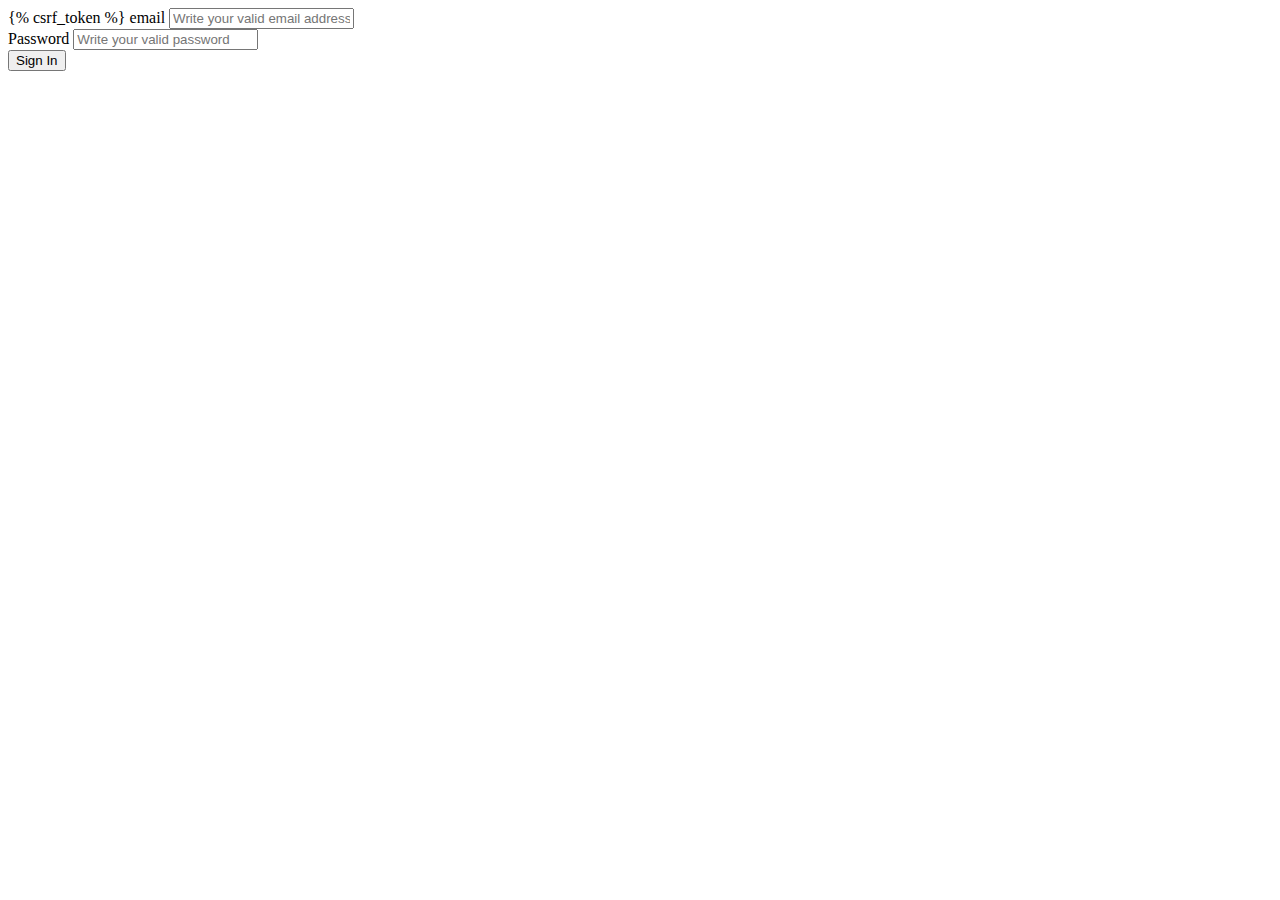
<file: issue_tracker/templates/authentication/signin.html>
<!DOCTYPE html>
<html lang="en">
<head>
    <meta charset="UTF-8">
    <meta http-equiv="X-UA-Compatible" content="IE=edge">
    <meta name="viewport" content="width=device-width, initial-scale=1.0">
    <title>Document</title>
</head>
<body>
    <form action="/signin" method="post">
    {% csrf_token %}
    <label for="">email</label>
    <input type="email" id="email" name="email" placeholder="Write your valid email address" required>
    <br>

    <label for="">Password</label>
    <input type="password" id="password" name="password" placeholder="Write your valid password" required>
    <br>
    

    
    <button type="submit">Sign In</button>
    </form>
</body>
</html>
</file>
